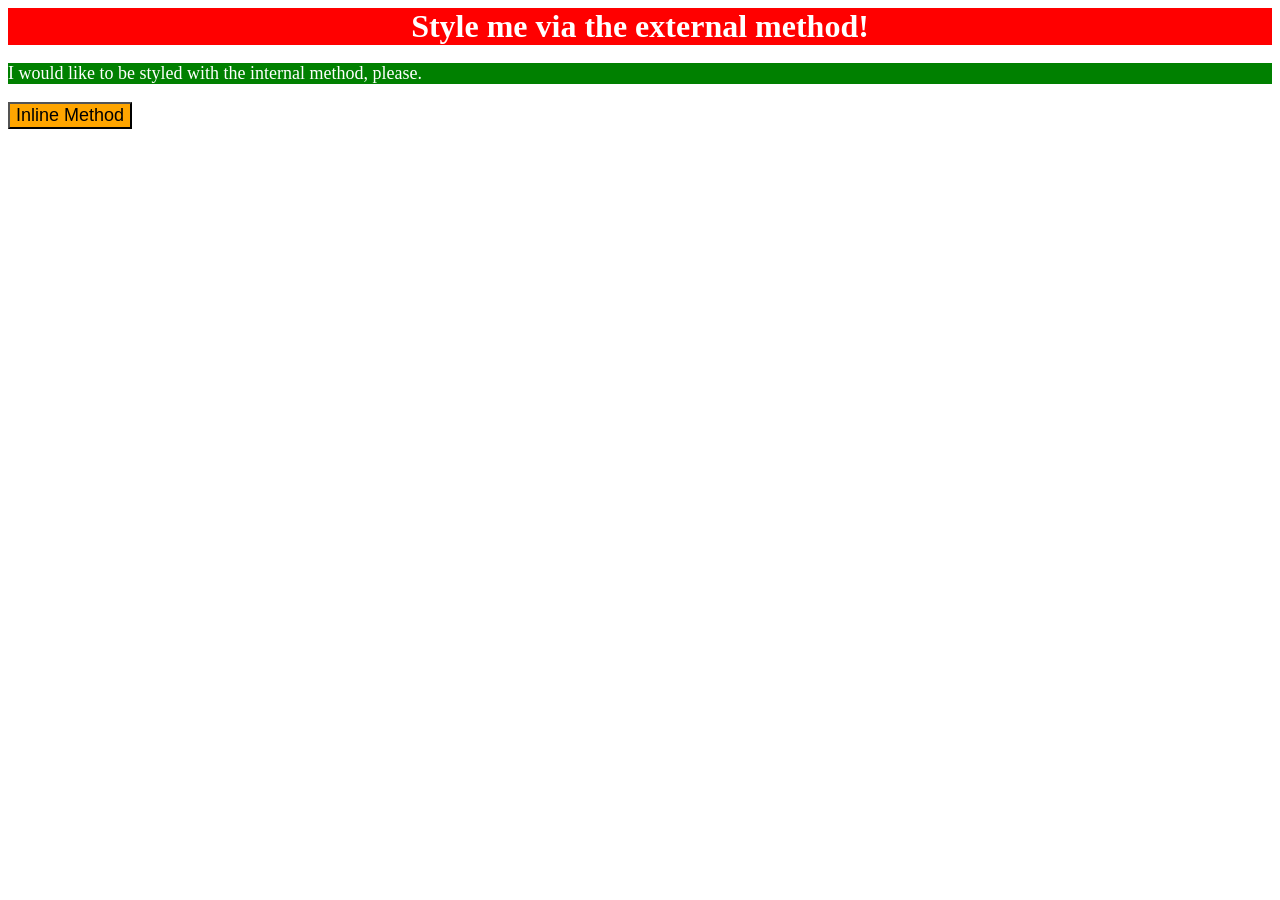
<file: foundations/intro-to-css/01-css-methods/index.html>
<!DOCTYPE html>
<html lang="en">
  <head>
    <meta charset="UTF-8">
    <meta http-equiv="X-UA-Compatible" content="IE=edge">
    <meta name="viewport" content="width=device-width, initial-scale=1.0">
    <link rel="stylesheet" href="style.css">
    <style> 
      p {
        background-color: green;
        color: white;
        font-size: 18px;
      }
    </style>
    <title>Methods for Adding CSS</title>
  </head>
  <body>
    <div>Style me via the external method!</div>
    <p>I would like to be styled with the internal method, please.</p>
    <button style="background-color: orange; font-size: 18px;">Inline Method</button>
  </body>
</html>
</file>
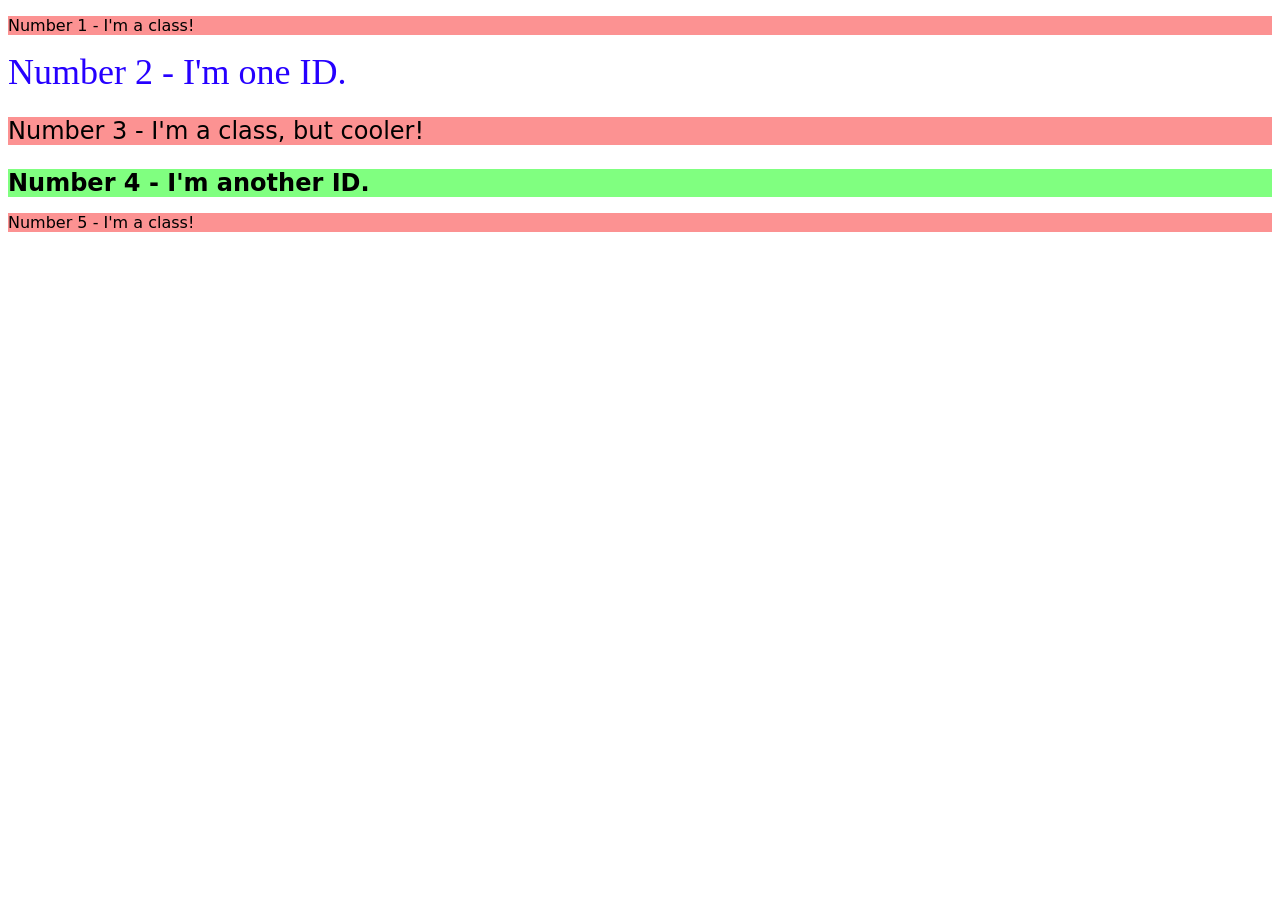
<file: foundations/intro-to-css/02-class-id-selectors/index.html>
<!DOCTYPE html>
<html lang="en">
  <head>
    <meta charset="UTF-8">
    <meta http-equiv="X-UA-Compatible" content="IE=edge">
    <meta name="viewport" content="width=device-width, initial-scale=1.0">
    <title>Class and ID Selectors</title>
    <link rel="stylesheet" href="style.css">
  </head>
  <body>
    <p class="p-0">Number 1 - I'm a class!</p>
    <div id="div-1">Number 2 - I'm one ID.</div>
    <p class="p-0 p-1">Number 3 - I'm a class, but cooler!</p>
    <div id="div-2">Number 4 - I'm another ID.</div>
    <p class="p-0">Number 5 - I'm a class!</p>
  </body>
</html>
</file>
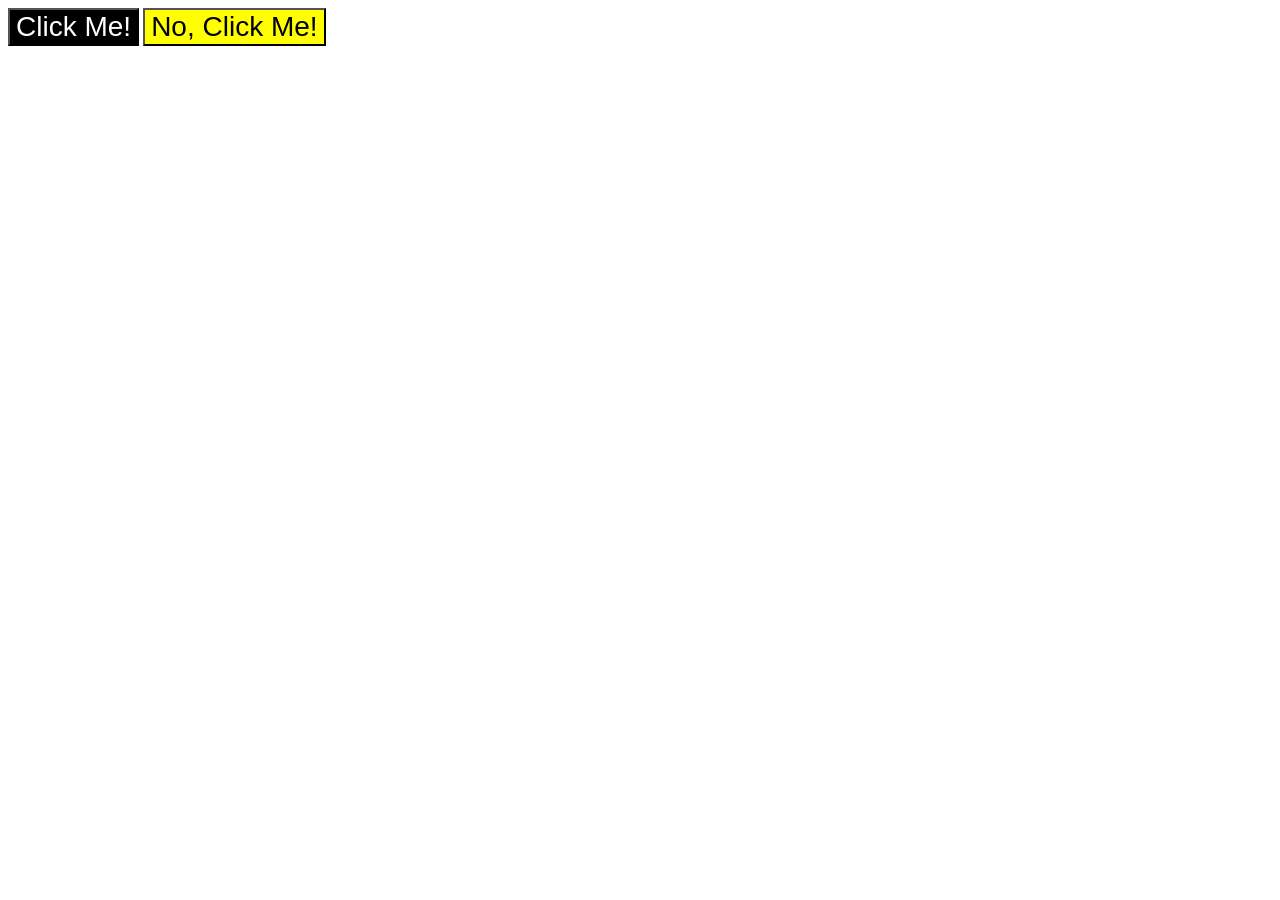
<file: foundations/intro-to-css/03-grouping-selectors/index.html>
<!DOCTYPE html>
<html lang="en">
  <head>
    <meta charset="UTF-8">
    <meta http-equiv="X-UA-Compatible" content="IE=edge">
    <meta name="viewport" content="width=device-width, initial-scale=1.0">
    <title>Grouping Selectors</title>
    <link rel="stylesheet" href="style.css">
  </head>
  <body>
    <button class="button-1 font-features">Click Me!</button>
    <button class="button-2 font-features">No, Click Me!</button>
  </body>
</html>
</file>
<file: foundations/intro-to-css/01-css-methods/style.css>
div {
    background-color: red;
    color:white;
    font-size:32px;
    text-align: center;
    font-weight: bold;
}
</file>
<file: foundations/intro-to-css/02-class-id-selectors/style.css>
/* Add CSS Styling */

.p-0 {
    background-color: rgb(252, 146, 146);
    font-family: Verdana, "DejaVu Sans", Tahoma, sans-serif;
}

.p-1 {
    font-size: 24px;
}

#div-1 {
    color: rgb(38, 0, 255);
    font-size: 36px;
}

#div-2 {
    background-color: rgb(128, 255, 128);
    font-size: 24px;
    font-weight: bold;
    font-family: Verdana, DejaVu Sans, Tahoma, sans-serif;
}
</file>
<file: foundations/intro-to-css/03-grouping-selectors/style.css>
/* Add CSS Styling */

.button-1 {
    background-color: black;
    color: white;
}

.button-2 {
    background-color: yellow;
}

.font-features {
    font-size: 28px;
    font-family: "Helvetica","Times New Roman",sans-serif ;
}
</file>
